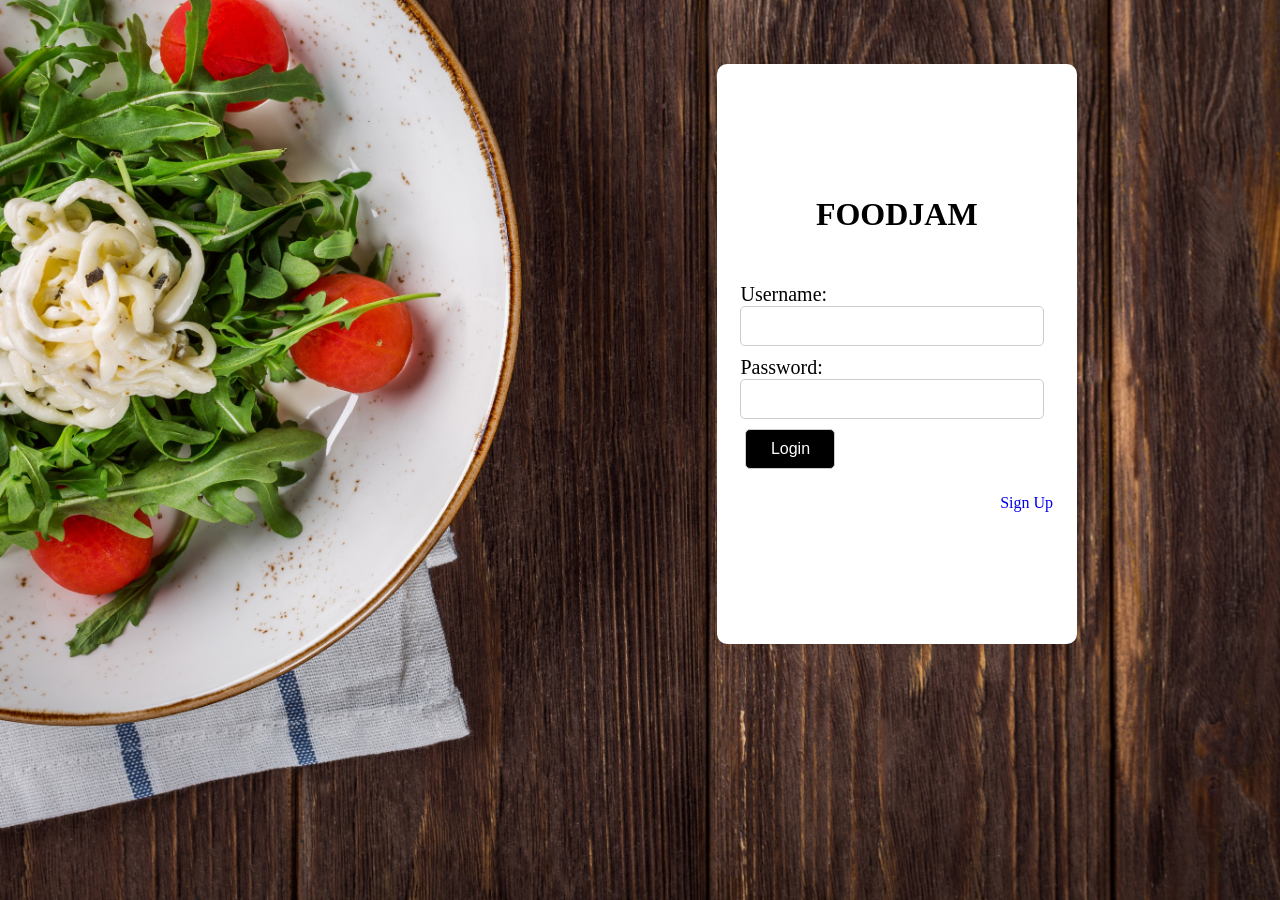
<file: index.html>
<!DOCTYPE html>
<html lang="en">
<head>
    <meta charset="UTF-8">
    <meta name="viewport" content="width=device-width, initial-scale=1.0">
    <title>FoodJam</title>
    <link rel="stylesheet" type="text/css" href="style.css">
    <script src="script.js" defer></script>
</head>
<body>
    <div class="background-container">
         <div class="center-form">
            <form>
                <div class="food">
                   <h1>FOODJAM</h1> 
                </div>
                <div>
                <label for="username">Username:</label>
                <input type="text" id="username" name="username" required>
                 </div>
                
                 <div>
                
                <label for="password">Password:</label>
                <input type="password" id="password" name="password" required>
                  </div>
                
                <div class="button">
                <input type="submit" value="Login">
                 </div>

                 <div class="signup"> 
                    <a href="signup.html">Sign Up</a>
                 </div>
            </form>
    </div>
</div>
</body>
</html>
</file>
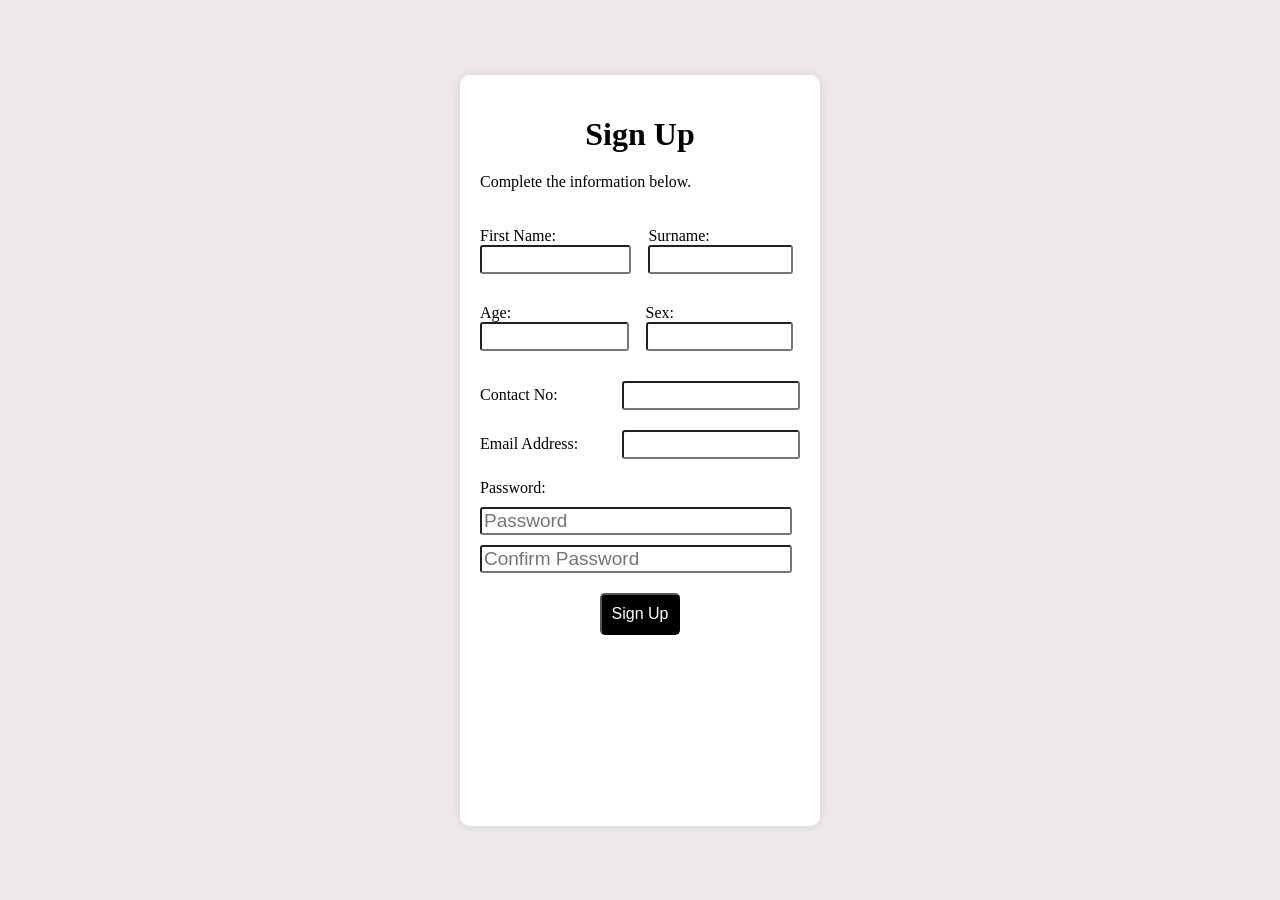
<file: signup.html>
<!DOCTYPE html>
<html lang="en">
<head>
    <meta charset="UTF-8">
    <meta name="viewport" content="width=device-width, initial-scale=1.0">
    <link rel="stylesheet" type="text/css" href="style2.css">
    <title>Sign Up</title>
</head>
<body>
    <div class="container2">
        <form>
            <h1>Sign Up</h1>
            <p>Complete the information below.</p>
            <div class="name">
                <div>
                    <label for="firstname">First Name:</label>
                    <input type="text" id="firstname" name="firstname" required>
                </div>
                <div>
                    <label for="surname">Surname:</label>
                    <input type="text" id="surname" name="surname" required>
                </div>
            </div>
            <div class="age">
                <div>
                    <label for="age">Age:</label>
                    <input type="text" id="age" name="age" required>
                </div>
                <div>
                    <label for="sex">Sex:</label>
                    <input type="text" id="sex" name="sex" required>
                </div>
            </div>
            <div class="input-group">
                <label for="contactno">Contact No:</label>
                <input type="text" id="contactno" name="contactno" required>
            </div>
            <div class="input-group">
                <label for="email">Email Address:</label>
                <input type="text" id="email" name="email" required>
            </div>
            <div class="address">
                <label for="password">Password:</label>
                <input type="password" id="password" name="password" placeholder="Password" required>
                <input type="password" id="confirmpassword" name="confirmpassword" placeholder="Confirm Password" required>
            </div>
            <div class="button">
                <input type="submit" value="Sign Up">
            </div>
        </form>
    </div>
</body>
</html>
</file>
<file: style.css>
body {
    margin: 0;
    padding: 0;
}

/* Apply the background to the container */
.background-container {
    position: fixed;
    top: 0;
    left: 0;
    width: 100%;
    height: 100vh;
    background-image: url('bg2.jpg');
    background-size: cover;
    background-position: center center;
    background-repeat: no-repeat;
    z-index: -1; 
}

.center-form {
    display: flex;
    flex-direction: column;
    justify-content: center; /* Horizontally center */
    align-items: center; /* Vertically center */
    height: 60%; /* Full viewport height */
    width: 25%; /* Adjust the width as needed */
    border-radius: 10px;
    padding: 20px; /* Add padding around the form */
    margin-left: 56%;
    margin-top: 5%;
    background-color: rgb(255, 255, 255);
    box-shadow: 0 0 10px rgba(0, 0, 0, 0.1);
}

.center-form form label {
    font-size: 20px;
    color: rgb(0, 0, 0);
}

.center-form form input {
    width: 90%; /* Make input full width within the label spacing */
    padding: 10px; /* Add padding to the input */
    font-size: 16px;
    border: 1px solid #ccc;
    border-radius: 5px;
    margin-bottom: 10px;
    cursor: pointer;
}
.food {
    text-align: center;
    margin-bottom: 50px; /* Increase this value to move the h1 higher */

}
.food h1 {
    margin-top: 0; /* Adjust this value to move the h1 higher */
}

.button {
    text-align: center;
    width: 100px;
} 
.button input[type="submit"]{
    color: white;
    background-color: black;
}
.signup {
    text-align: right;
    margin-top: 15px;
    
}
.signup a{
    text-decoration: none;
}


@media (max-width: 768px) {
    .center-form {
        width: 75%; /* Adjust the width for mobile */
        margin: 40% auto 10% auto; /* Center the form horizontally and move it lower on the screen */
        height: auto; /* Let the height adjust based on content */
        padding: 30px; /* Add padding to the form */
    }
}
</file>
<file: style2.css>
/* style2.css */
body {
    margin: 0;
    padding: 0;
    display: flex;
    justify-content: center; /* Center horizontally */
    align-items: center; /* Center vertically */
    height: 100vh; /* Full viewport height */
    background-color: #eee8e8; /* Set a background color */
}

.container2 {
    display: flex;
    flex-direction: column;
    width: 25%;
    height: 79vh;
    border-radius: 10px;
    padding: 20px;
    background-color: rgb(255, 255, 255);
    box-shadow: 0 0 10px rgba(0, 0, 0, 0.1);
 
}

.container2 form {
    display: flex;
    flex-direction: column;
    gap: 20px; /* Vertical spacing between sections */
}
.name, .age {
    display: flex;
    flex-direction: row;
    justify-content: space-between;
    margin-bottom: 10px; /* Add spacing between .name and .age sections */
    width: 103%;
}
.name input, .age input{
    width: 85%;
    border-radius: 3px;
    font-size: 20px;
}

.input-group {
    display: flex;
    flex-direction: row;
    align-items: center;
}

.input-group label {
    width: 140px; /* Adjust the width as needed */
    padding-right: 10px; /* Add some space between label and input */
}

.input-group input {
    width: 56%;
    border-radius: 3px;
    font-size: 20px;
}

.address {
    display: flex;
    flex-direction: column;
    gap: 10px; /* Spacing between inputs */
}

.address input {
    width: 95%;
    border-radius: 3px;
    font-size: 19px;
}
h1{
    display: flex;
    justify-content: center;
    margin-bottom: -5%;
}

.button {
    display: flex;
    justify-content: center;
} 
.button input[type="submit"]{
    padding: 10px; /* Add padding to the input */
    font-size: 16px;
    color: white;
    background-color: black;
    border-radius: 5px;
    cursor: pointer;
}

@media (max-width: 768px) {
    .container2 {   
        width: 75%;
        margin: 20% auto 10% auto;
    }
    .name, .age {
        flex-direction: row; /* Align items in a column */
        align-items: flex-end; /* Align items to the left within columns */
    }

}
</file>
